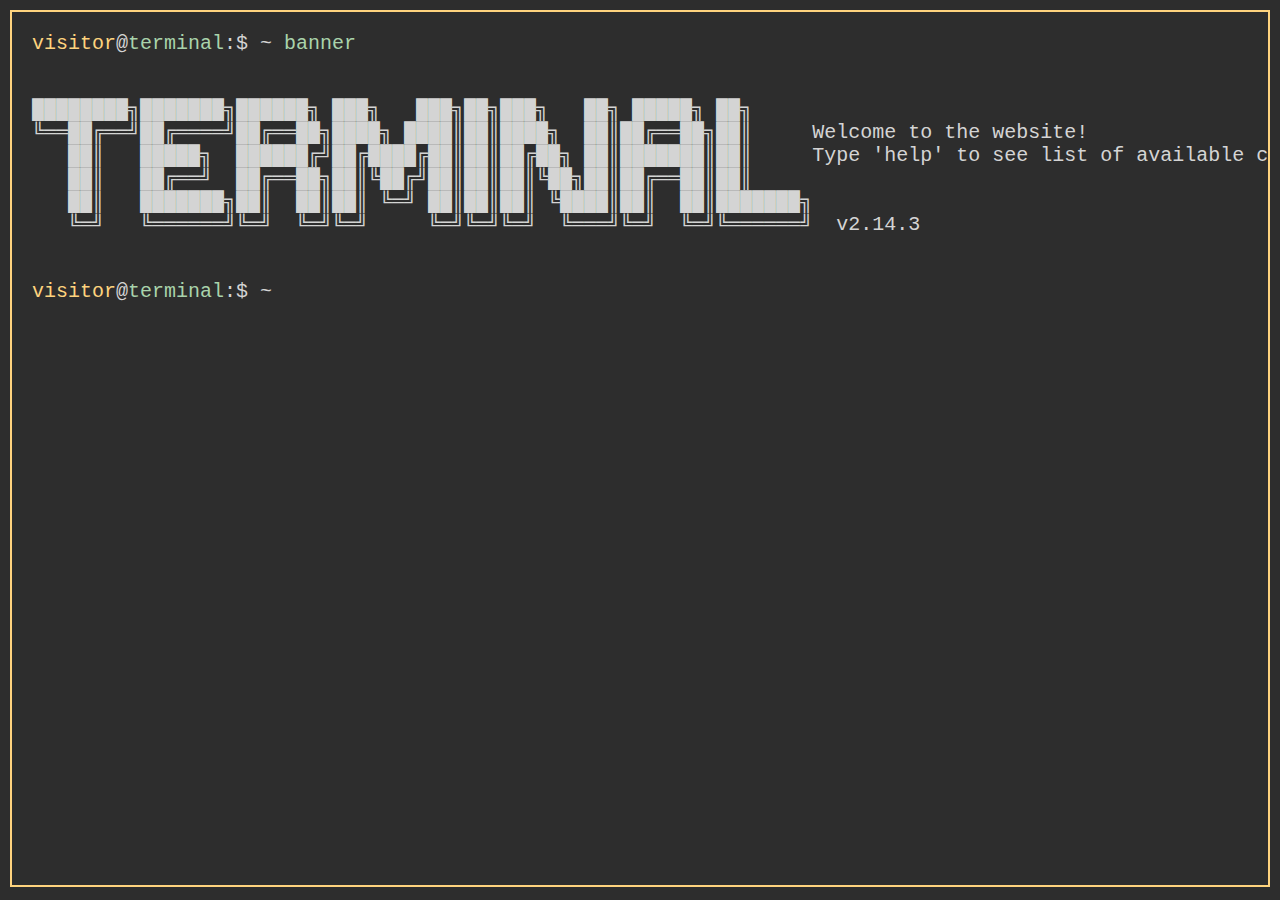
<file: index.html>
<!DOCTYPE html>
<html class="html" lang="en">

<head>
    <meta charset="utf-8">
    <meta name="viewport" content="width=device-width, minimum-scale=1">
    <title>website</title>
    <script async src="scripts/script.js"></script>
    <link rel="stylesheet" href="styles/style.css">
    

    <body oncopy="return false" oncut="return false" onpaste="return false">
        <div class="website">
            <p1 id="banner"><font color="#FED37E">visitor</font><font color="#D4D4D4">@</font><font color="#A9D3AB">terminal</font><font color="#D4D4D4">:$ ~ </font> <font color="#A9D3AB">banner</font></p1>
            <pre id="banner" style="color: #D4D4D4;">
                
████████╗███████╗██████╗ ███╗   ███╗██╗███╗   ██╗ █████╗ ██╗     
╚══██╔══╝██╔════╝██╔══██╗████╗ ████║██║████╗  ██║██╔══██╗██║     Welcome to the website!
   ██║   █████╗  ██████╔╝██╔████╔██║██║██╔██╗ ██║███████║██║     Type 'help' to see list of available commands.
   ██║   ██╔══╝  ██╔══██╗██║╚██╔╝██║██║██║╚██╗██║██╔══██║██║     
   ██║   ███████╗██║  ██║██║ ╚═╝ ██║██║██║ ╚████║██║  ██║███████╗
   ╚═╝   ╚══════╝╚═╝  ╚═╝╚═╝     ╚═╝╚═╝╚═╝  ╚═══╝╚═╝  ╚═╝╚══════╝  v2.14.3                                                                                                           
            </pre>
            <p1 id="banner"></p1>
            <div id="history">
                <!-- <p style="margin: -5px;padding: 5px;">Hello nerd</p> -->
            </div>
            <p1 id="main" class="input-style"><font color="#FED37E">visitor</font><font color="#D4D4D4">@</font><font color="#A9D3AB">terminal</font><font color="#D4D4D4">:$ ~ </font></p1>
            <input class="input-style" id="input" type="text" spellcheck="false" onkeydown="terminal(this)" onkeyup="InstaDetect(this)">
        </div>
    </body>

</html>
</file>
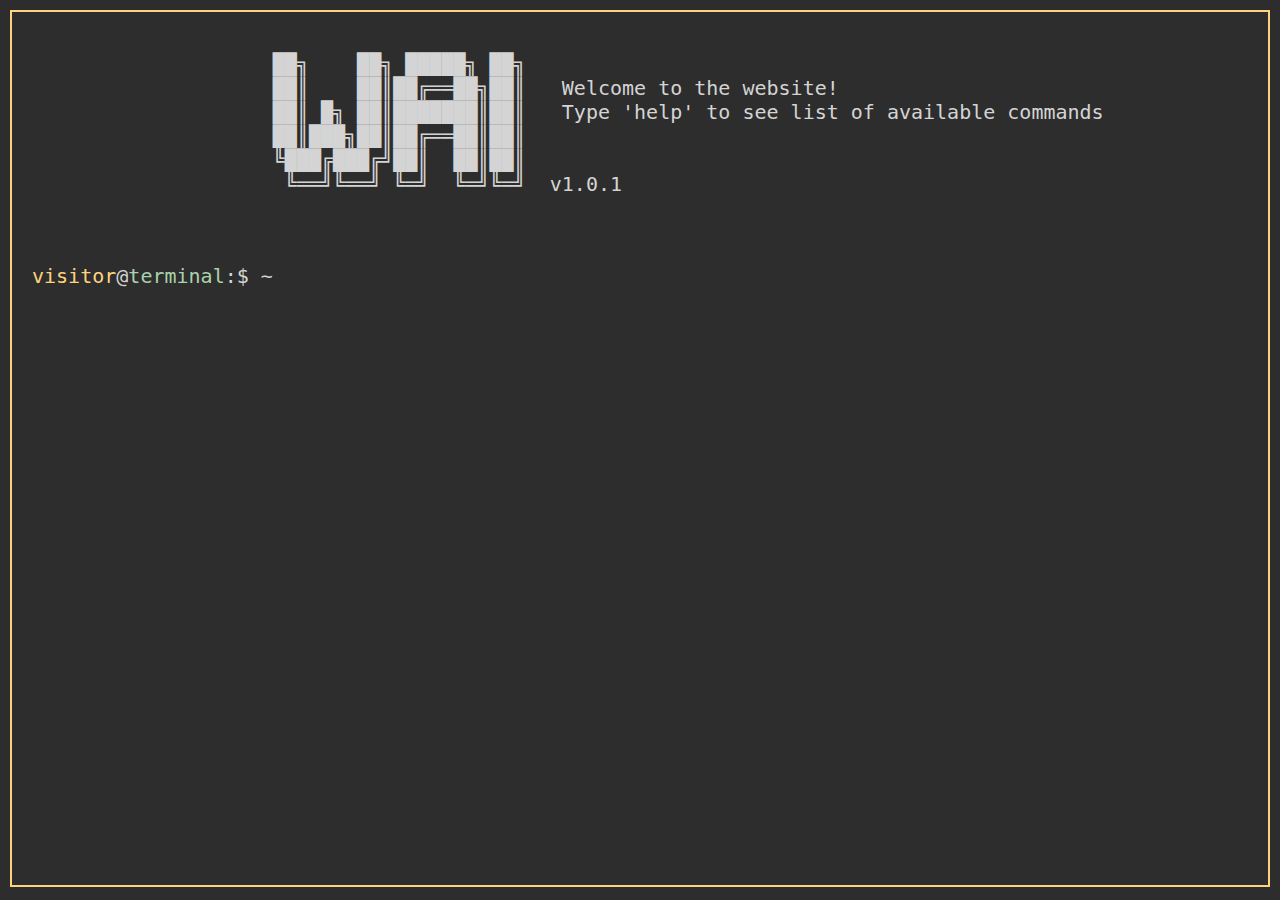
<file: main.html>
<!DOCTYPE html>
<html class="html">

<head>
    <meta charset="utf-8">
    <meta name="viewport" content="width=device-width, initial-scale=1">
    <title>website</title>
    <script async src="script.js"></script>
    <link rel="stylesheet" href="style.css">
    

    <body oncopy="return false" oncut="return false" onpaste="return false">
        <div class="website">
            <div id="history">
                <pre id="banner" style="color: #D4D4D4; font-size: 20px;">
                    ██╗    ██╗ █████╗ ██╗
                    ██║    ██║██╔══██╗██║   Welcome to the website!
                    ██║ █╗ ██║███████║██║   Type 'help' to see list of available commands
                    ██║███╗██║██╔══██║██║
                    ╚███╔███╔╝██║  ██║██║
                     ╚══╝╚══╝ ╚═╝  ╚═╝╚═╝  v1.0.1
                                              
                </pre>
                <p1 id="banner"></p1>
                <!-- <p style="margin: -5px;padding: 5px;">Hello nerd</p> -->
            </div>
            <p1 id="main" style="font-size: 20px;"><font color="#FED37E">visitor</font><font color="#D4D4D4">@</font><font color="#A9D3AB">terminal</font><font color="#D4D4D4">:$ ~ </font></p1>
            <input class="input-style" style="font-size:20px;" id="input" type="text" spellcheck="false" onkeydown="terminal(this) ">
        </div>
    </body>

</html>
</file>
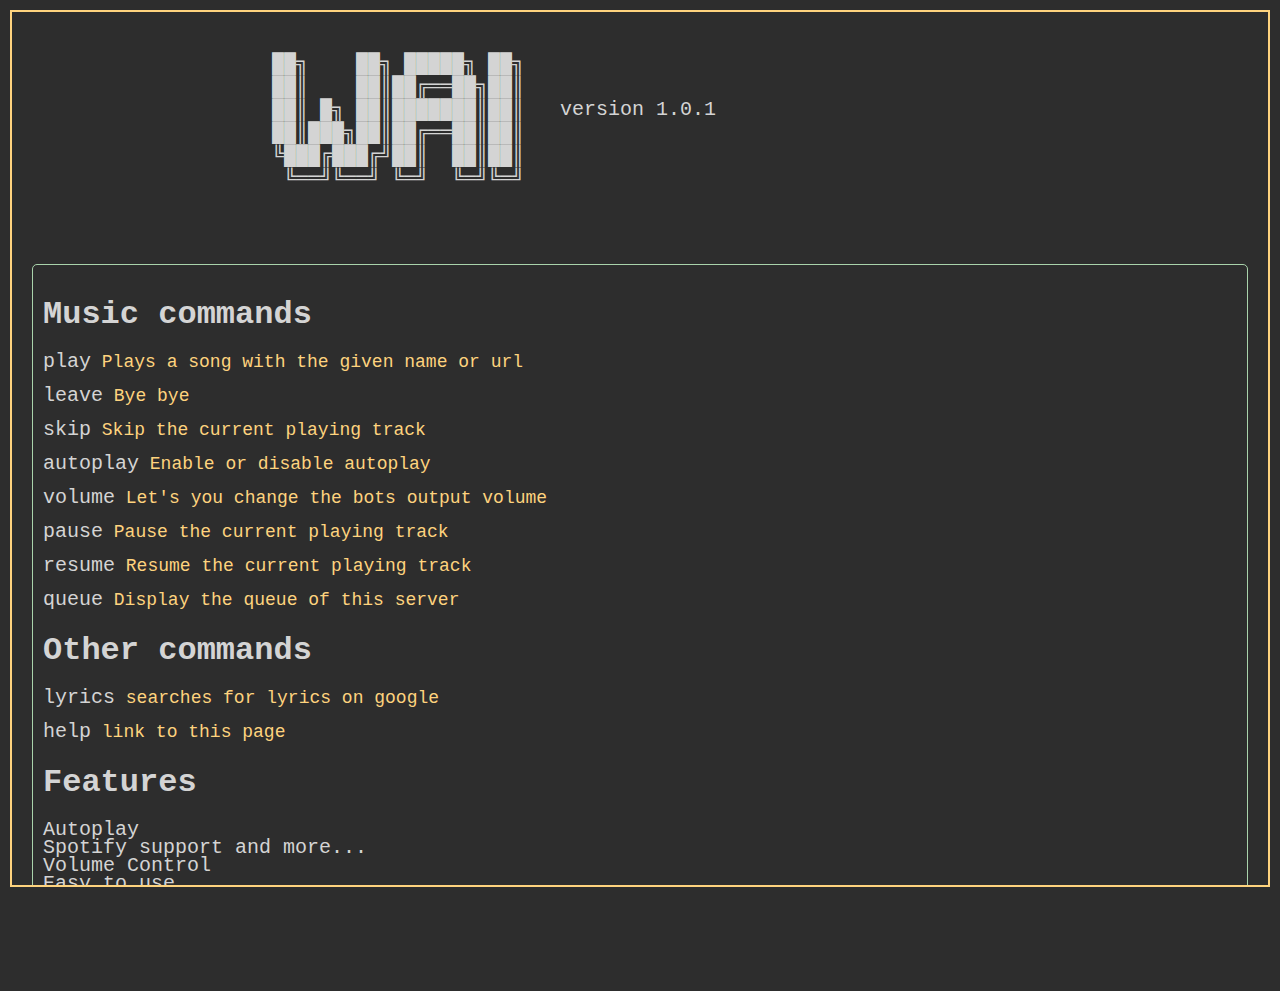
<file: topgg.html>
<!DOCTYPE html>
<html class="html">

<head>
    <meta charset="utf-8">
    <meta name="viewport" content="width=device-width, initial-scale=1">
    <title>website</title>
    <script async src="scripts/script.js"></script>
    <link rel="stylesheet" href="styles/style.css">
    

    <body oncopy="return false" oncut="return false" onpaste="return false">
        <div class="website">
            <script>
            let defaultSettings = `<p class="history-log" style="margin: -5px;padding: 5px;margin-top: -10px;font-size:20px">`
            newText = `
            `;

            </script>
            <div id="history">
                <pre id="banner" style="color: #D4D4D4; font-size: 20px;">
                    ██╗    ██╗ █████╗ ██╗
                    ██║    ██║██╔══██╗██║   
                    ██║ █╗ ██║███████║██║   version 1.0.1
                    ██║███╗██║██╔══██║██║
                    ╚███╔███╔╝██║  ██║██║
                     ╚══╝╚══╝ ╚═╝  ╚═╝╚═╝  
                                              
                </pre>
                <p style="font-size: 4px;"><font color="#2D2D2D">what a nerd</font></p>
                <div class="border-box">
                <h1><font color="#D4D4D4">Music commands</font></h1>
                <p class="history-log" style="margin: -5px;padding: 5px;margin-top: -10px;font-size:20px"></p><font class="topgg">play</font><font color="#FED37E" style="font-size:18px;"> Plays a song with the given name or url</font></p>
                <p class="history-log" style="margin: -5px;padding: 5px;margin-top: -10px;font-size:20px"></p><font class="topgg">leave</font><font color="#FED37E" style="font-size:18px;"> Bye bye</font></p>
                <p class="history-log" style="margin: -5px;padding: 5px;margin-top: -10px;font-size:20px"></p><font class="topgg">skip</font><font color="#FED37E" style="font-size:18px;"> Skip the current playing track</font></p>
                <p class="history-log" style="margin: -5px;padding: 5px;margin-top: -10px;font-size:20px"></p><font class="topgg">autoplay</font><font color="#FED37E" style="font-size:18px;"> Enable or disable autoplay</font></p>
                <p class="history-log" style="margin: -5px;padding: 5px;margin-top: -10px;font-size:20px"></p><font class="topgg">volume</font><font color="#FED37E" style="font-size:18px;"> Let's you change the bots output volume</font></p>
                <p class="history-log" style="margin: -5px;padding: 5px;margin-top: -10px;font-size:20px"></p><font class="topgg">pause</font><font color="#FED37E" style="font-size:18px;"> Pause the current playing track</font></p>
                <p class="history-log" style="margin: -5px;padding: 5px;margin-top: -10px;font-size:20px"></p><font class="topgg">resume</font><font color="#FED37E" style="font-size:18px;"> Resume the current playing track</font></p>
                <p class="history-log" style="margin: -5px;padding: 5px;margin-top: -10px;font-size:20px"></p><font class="topgg">queue</font><font color="#FED37E" style="font-size:18px;"> Display the queue of this server</font></p>
    
                <h1><font color="#D4D4D4">Other commands</font></h1>
                <p class="history-log" style="margin: -5px;padding: 5px;margin-top: -10px;font-size:20px"></p><font class="topgg">lyrics</font><font color="#FED37E" style="font-size:18px;"> searches for lyrics on google</font></p>
                <p class="history-log" style="margin: -5px;padding: 5px;margin-top: -10px;font-size:20px"></p><font class="topgg">help</font><font color="#FED37E" style="font-size:18px;"> link to this page</font></p>
                <h1><font color="#D4D4D4">Features</font></h1>
                <p class="history-log" style="margin: -5px;padding: 5px;margin-top: -10px;font-size:20px"></p><font class="topgg">Autoplay</font>
                <p class="history-log" style="margin: -5px;padding: 5px;margin-top: -10px;font-size:20px"></p><font class="topgg">Spotify support and more...</font>
                <p class="history-log" style="margin: -5px;padding: 5px;margin-top: -10px;font-size:20px"></p><font class="topgg">Volume Control</font>
                <p class="history-log" style="margin: -5px;padding: 5px;margin-top: -10px;font-size:20px"></p><font class="topgg">Easy to use</font>
                <p class="history-log" style="margin: -5px;padding: 5px;margin-top: -10px;font-size:20px"></p><font class="topgg">High-quality sound</font>
                <p class="history-log" style="margin: -5px;padding: 5px;margin-top: -10px;font-size:20px"></p><font class="topgg">Slash commands</font>
                </div>
                <p style="font-size: 4px;"><font color="#2D2D2D">what a nerd</font></p>
                <p1 id="banner"></p1>
                <!-- <p style="margin: -5px;padding: 5px;">Hello nerd</p> -->
            </div>
        </div>
    </body>

</html>
</file>
<file: styles/style.css>
body {
    margin: 10px;
    background: #2D2D2D;
    overflow-x: hidden;
    font-family: cursor, monospace;
    border: #FED37E solid 2px;
    height: 97vh;
}
.html {
    overflow-y: overlay;
}
  
#main {
    font-size: 20px
}

#banner {
    font-size: 20px;
}

.website {
    -webkit-user-select: none;
    /* Safari */
    -ms-user-select: none;
    /* IE 10 and IE 11 */
    user-select: none;
    /* Standard syntax */
    padding: 20px;
}

.history-log {
    color: white;
    font-size: 20px;
}

.input-style {
    color: #A9D3AB;
    background-color: transparent;
    border: none;
    outline: none;
    font-size: 20px;
    padding: 5px;
    margin: -5px;
    text-transform: lowercase;
}


.border-box {
    border: #A9D3AB solid 1px;
    border-radius: 5px;
    padding: 10px;
}

/* White golow*/
.glow {
    color: #D4D4D4;
    text-align: center;
    -webkit-animation: glow 1s ease-in-out infinite alternate;
    -moz-animation: glow 1s ease-in-out infinite alternate;
    animation: glow 1s ease-in-out infinite alternate;
}

.topgg {
    color: #D4D4D4;
    text-align: center;
    font-size: 20px;
    -webkit-animation: glow 1s ease-in-out infinite alternate;
    -moz-animation: glow 1s ease-in-out infinite alternate;
    animation: glow 1s ease-in-out infinite alternate;
}


@keyframes topgg {
    from {
        text-shadow: 0 0 5px #D4D4D4;
    }

    to {
        text-shadow: 0 0 5px #D4D4D4;
    }
}


@keyframes glow {
    from {
        text-shadow: 0 0 5px #D4D4D4;
    }

    to {
        text-shadow: 0 0 5px #D4D4D4;
    }
}

/* width */
::-webkit-scrollbar {
    width: 14px;
}
  
  /* Track */
  ::-webkit-scrollbar-track {
    background: #2D2D2D; 
}
   
  /* Handle */
  ::-webkit-scrollbar-thumb {
    background: rgba(136, 136, 136, 0.288);
    border-radius: 50px; 
}



@media only screen and (max-width: 650px) {
    .body {
        overflow-y: hidden;
        overflow-x: hidden;
    }
    #banner {
        font-size: 0px;
        color: transparent;
    }
    .website{
        padding: 5px;
    }
    .input-style {
        font-size: 18px;
    }
    #input {
        width: 100px;
        font-size: 18px;
    }
    .history-log {
        font-size: 18px;
    }
    #main {
        font-size: 18px
    }
}
@media only screen and (max-height: 650px) {
    .body {
        overflow-y: hidden;
        overflow-x: hidden;
    }
    #banner {
        font-size: 0px;
        color: transparent;
    }
    .website{
        padding: 5px;
    }
    .input-style {
        font-size: 18px;
    }
    #input {
        width: 100px;
        font-size: 18px;
    }
    .history-log {
        font-size: 18px;
    }
    #main {
        font-size: 18px
    }
}
</file>
<file: style.css>
body {
    margin: 10px;
    background: #2D2D2D;
    overflow-x: hidden;
    font-family: cursor, monospace;
    border: #FED37E solid 2px;
    height: 97vh;
}
.html {
    overflow-y: overlay;
}
    
.website {
    -webkit-user-select: none;
    /* Safari */
    -ms-user-select: none;
    /* IE 10 and IE 11 */
    user-select: none;
    /* Standard syntax */
    padding: 20px;
}

.history-log {
    color: white;
}

.input-style {
    color: #A9D3AB;
    background-color: transparent;
    border: none;
    outline: none;
    font-size: 24px;
    padding: 5px;
    margin: -5px;
    text-transform: lowercase;
}


.border-box {
    border: #A9D3AB solid 1px;
    border-radius: 5px;
    padding: 10px;
}

/* White golow*/
.glow {
    color: #D4D4D4;
    text-align: center;
    -webkit-animation: glow 1s ease-in-out infinite alternate;
    -moz-animation: glow 1s ease-in-out infinite alternate;
    animation: glow 1s ease-in-out infinite alternate;
}

.topgg {
    color: #D4D4D4;
    text-align: center;
    font-size: 20px;
    -webkit-animation: glow 1s ease-in-out infinite alternate;
    -moz-animation: glow 1s ease-in-out infinite alternate;
    animation: glow 1s ease-in-out infinite alternate;
}

/* White golow*/
.features {
    color: #FED37E;
    text-align: center;
    font-size: 18px;
}


@keyframes topgg {
    from {
        text-shadow: 0 0 5px #D4D4D4;
    }

    to {
        text-shadow: 0 0 5px #D4D4D4;
    }
}


@keyframes glow {
    from {
        text-shadow: 0 0 5px #D4D4D4;
    }

    to {
        text-shadow: 0 0 5px #D4D4D4;
    }
}

/* width */
::-webkit-scrollbar {
    width: 14px;
}
  
  /* Track */
  ::-webkit-scrollbar-track {
    background: #2D2D2D; 
}
   
  /* Handle */
  ::-webkit-scrollbar-thumb {
    background: rgba(136, 136, 136, 0.288);
    border-radius: 50px; 
}
</file>
